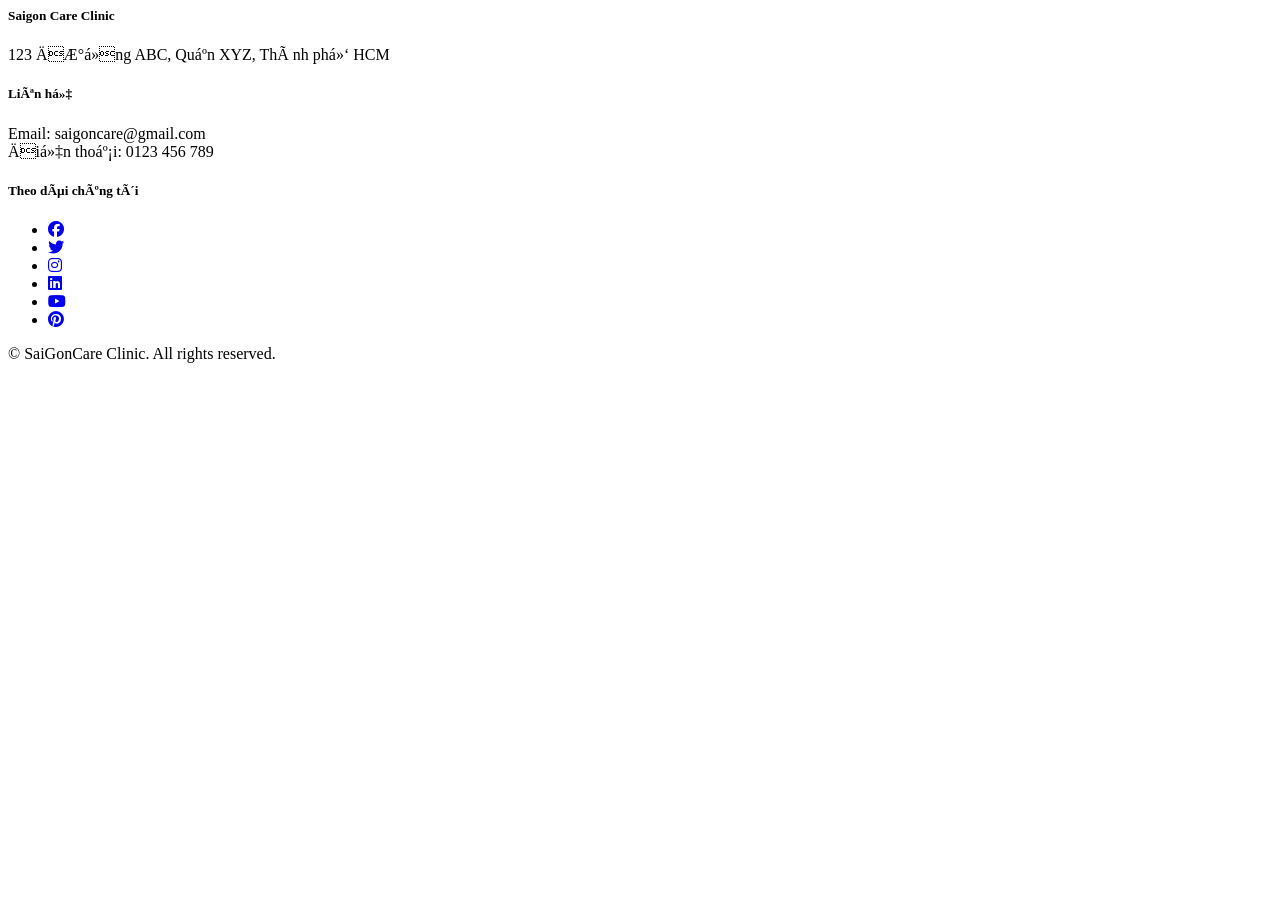
<file: clinic_flask_webapp/clinic/templates/layout/footer.html>
<head>
    <link rel="stylesheet" href="https://cdnjs.cloudflare.com/ajax/libs/font-awesome/6.5.2/css/all.min.css" integrity="sha512-vhloqdAPeK8rqZ8cXjkaiG+uAphBQ2HNqc/iAq+5RHph5VT8ylFrruPxN3z81iC9uP1RUrMqJLo9jV5xYHeL5g==" crossorigin="anonymous" referrerpolicy="no-referrer" />
</head>
<body>

<footer class="bg-dark text-white py-4 ">
    <div class="container">
        <div class="row">
            <div class="col-lg-4">
                <h5>Saigon Care Clinic</h5>
                <p>123 Đường ABC, Quận XYZ, Thành phố HCM</p>
            </div>
            <div class="col-lg-4">
                <h5>Liên hệ</h5>
                <p>Email: saigoncare@gmail.com<br>Điện thoại: 0123 456 789</p>
            </div>
            <div class="col-lg-4">
                <h5>Theo dõi chúng tôi</h5>
                <ul class="list-inline">
                    <li class="list-inline-item"><a href="#"><i class="fab fa-facebook"></i></a></li>
                    <li class="list-inline-item"><a href="#"><i class="fab fa-twitter"></i></a></li>
                    <li class="list-inline-item"><a href="#"><i class="fab fa-instagram"></i></a></li>
                    <li class="list-inline-item"><a href="#"><i class="fab fa-linkedin"></i></a></li>
                    <li class="list-inline-item"><a href="#"><i class="fab fa-youtube"></i></a></li>
                    <li class="list-inline-item"><a href="#"><i class="fab fa-pinterest"></i></a></li>
                </ul>
            </div>
        </div>
    </div>
    <div class="text-center mt-3">
        <p>&copy; SaiGonCare Clinic. All rights reserved.</p>
    </div>
</footer>
</body>
</file>
